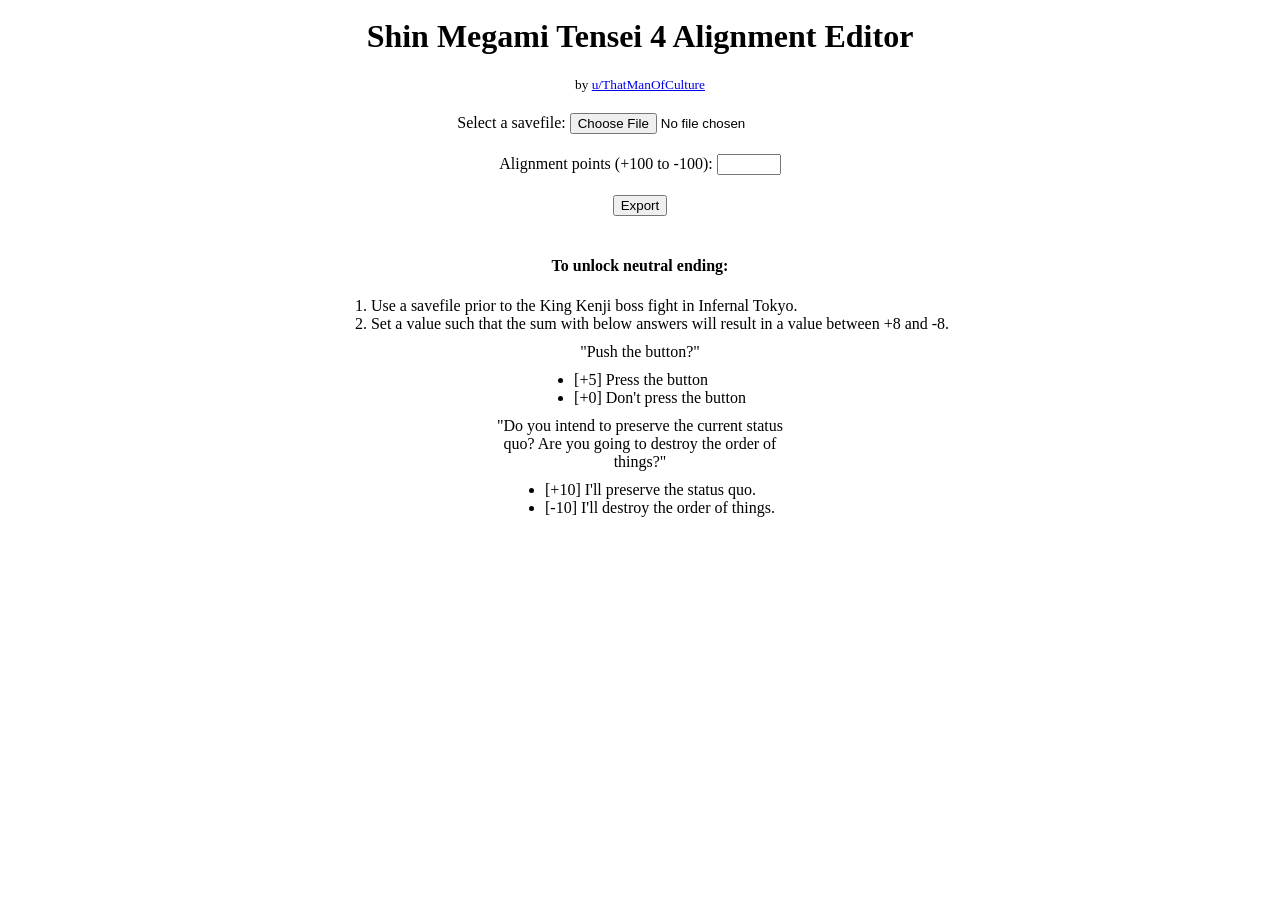
<file: smt4_alignment_editor.html>
﻿<!DOCTYPE html>

<html lang="en" xmlns="http://www.w3.org/1999/xhtml">
<head>
    <meta charset="utf-8" />
    <title>Shin Megami Tensei 4 Alignment Editor</title>
    <style>
        p,h1,div {
            margin: auto;
            width: 50%;
            padding: 10px;
            text-align: center;
        }
        ol,ul {
            display: table;
            margin: 0 auto;
            text-align: left;
        }
    </style>
</head>
<body>

<h1>Shin Megami Tensei 4 Alignment Editor</h1>
<p><small>by <a href="https://reddit.com/u/ThatManOfCulture">u/ThatManOfCulture</a></small></p>

<div>
    <label for="savefile">Select a savefile:</label>
    <input type="file" id="savefile" name="savefile" onchange="readSavefile()">
</div>

<div>
    <label for="points">Alignment points (+100 to -100):</label>
    <input type="number" id="points" name="points" min="-100" max="100">
</div>

<div>
    <input id="btnExport" type="button" value="Export" onclick="exportSavefile()" />
</div>

<div>
    <h4>To unlock neutral ending:</h4>

    <ol>
        <li>Use a savefile prior to the King Kenji boss fight in Infernal Tokyo.</li>
        <li>Set a value such that the sum with below answers will result in a value between +8 and -8.</li>
    </ol>

    <p>"Push the button?"</p>
    <ul>
        <li>[+5] Press the button</li>
        <li>[+0] Don't press the button</li>
    </ul>

    <p>"Do you intend to preserve the current status quo? Are you going to destroy the order of things?"</p>
    <ul>
        <li>[+10] I'll preserve the status quo.</li>
        <li>[-10] I'll destroy the order of things.</li>
    </ul>

    </p>
</div>

<script>
function readSavefile()
{
    var savefile = document.getElementById("savefile").files[0]
    if (savefile)
    {
        var reader = new FileReader();
        reader.readAsArrayBuffer(savefile);
        reader.onload = function (evt)
        {
            var arrayBuffer = evt.target.result;
            var bytes = new Uint16Array(arrayBuffer)
            document.getElementById("points").value = bytes[0xc2];
        }
        reader.onerror = function (evt)
        {
            document.getElementById("fileContents").innerHTML = "error reading savefile";
        }
    }
}

function exportSavefile()
{
    var savefile = document.getElementById("savefile").files[0]
    if (savefile)
    {
        var reader = new FileReader();
        reader.readAsArrayBuffer(savefile);
        reader.onload = function (evt)
        {
            var arrayBuffer = evt.target.result;
            var bytes = new Uint16Array(arrayBuffer)
            var newPoints = document.getElementById("points").value
            bytes[0xc2] = newPoints

            var newBytes = new Uint16Array(bytes);
            var blob = new Blob([newBytes]);
            var link = document.createElement('a');
            link.href = window.URL.createObjectURL(blob);
            link.download = savefile.name;
            link.click();
        }
        reader.onerror = function (evt)
        {
            document.getElementById("fileContents").innerHTML = "error reading savefile";
        }
    }
}
</script>

</body>
</html>
</file>
